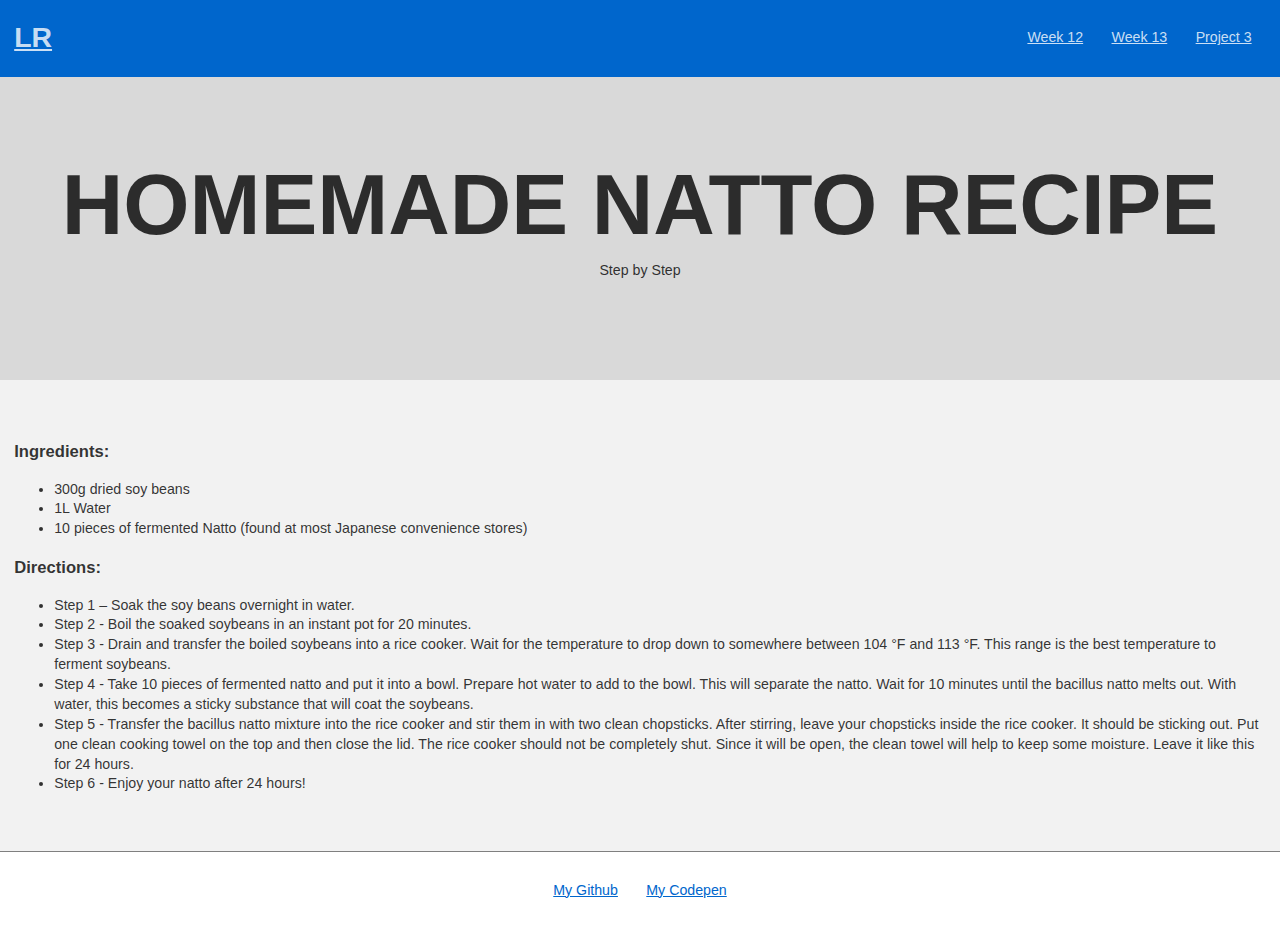
<file: week12/index.html>
<!Doctype html>
<html lang="en">

    <head>
        <meta charset="utf-8" />
        <title>Lily Ri | Week 12</title>
        <meta name="description" 
              content="This is a website for the assignment of week 12." /> 
        <meta name="viewport" content="width=device-width, initial-scale=1" />
        <meta http-equiv="X-UA-Compatible" content="ie=edge" />
        <link href="../css/style.css" rel="stylesheet" type="text/css" />
    </head>

    <body class="page-sub"> 
        <header>
            <div class="site-id">
                <h1><a href="../index.html">LR</a></h1>
            </div>
            <nav class="site-nav">
                <ul>
                    <li><a href="index.html">Week 12</a></li>
                    <li><a href="../week13/index.html">Week 13</a></li>
                    <li><a href="../project3/index.html">Project 3</a></li>
                </ul>
            </nav>
        </header>
        <main>
            <section class="hero">
                <h2>Homemade Natto Recipe</h2>
                <p>Step by Step </p>
            </section>

            <section class="ingredients">
                  <h3>Ingredients:</h3>
                  <ul>
                     <li>300g dried soy beans</li>
                     <li>1L Water</li>
                     <li>10 pieces of fermented Natto (found at most Japanese convenience stores)</li>
                  </ul>

                    <h3>Directions:</h3>
                    <ul>
                       <li>Step 1 – Soak the soy beans overnight in water.</li>
                       <li>Step 2 - Boil the soaked soybeans in an instant pot for 20 minutes.</li>
                       <li>Step 3 - Drain and transfer the boiled soybeans into a rice cooker. Wait for the temperature to drop down to somewhere between 104 °F and 113 °F. This range is the best temperature to ferment soybeans.</li>
                       <li>Step 4 - Take 10 pieces of fermented natto and put it into a bowl. Prepare hot water to add to the bowl. This will separate the natto. Wait for 10 minutes until the bacillus natto melts out. With water, this becomes a sticky substance that will coat the soybeans.</li>
                       <li>Step 5 - Transfer the bacillus natto mixture into the rice cooker and stir them in with two clean chopsticks. After stirring, leave your chopsticks inside the rice cooker. It should be sticking out. Put one clean cooking towel on the top and then close the lid. The rice cooker should not be completely shut. Since it will be open, the clean towel will help to keep some moisture. Leave it like this for 24 hours.
                    </li>
                       <li>Step 6 -  Enjoy your natto after 24 hours!</li>
                    </ul>
            </section>      
        </main>

        <footer>
            <nav class="social-nav">
                <ul>
                    <li><a href="https://github.com/lilyri">My Github</a></li>
                    <li><a href="https://codepen.io/lilyri">My Codepen</a></li>
                </ul>
            </nav>
        </footer>
    </body>

</html>
</file>
<file: css/style.css>
/* GLOBAL RESET */
*{box-sizing:border-box;}
body{margin:0;}

/* GLOBAL COLORS */
body{color: rgba(0,0,0,0.8);}
a{color: rgba(0,102,204,1);}
a:hover{color:rgb(153, 112, 0);}

/* GLOBAL TYPOGRAPHY */
body{
    font-family: Helvetica, Arial, sans-serif;
    font-size: 88.75%; /* 14px */
    line-height: 1.4;
}


/* SITE STRUCTURE */

header{
    background-color: rgba(0,102,204,1);
    color: rgba(0, 0, 0, 0.8);
    padding: 1em;
    display: grid;
    grid-template-columns: 1fr 1fr;
    align-items: center;
}

header a{
    color:rgba(255,255,255,0.8);
    text-align: none;
}

header a:hover{
    color:rgba(255,255,255,1)
}


/* SITE ID */
.site-id h1{
    margin: 0;
}

/* SITE NAV */
.site-nav ul{
    display: flex;
    justify-content: flex-end;
    margin: 0;
    padding: 0;
    list-style: none;
}

.site-nav a{
    display: block;
    padding: 1em;
}

/* MAIN */
main{
    background: rgba(0,0,0,.05);
}

/* HERO SECTION */
.hero{
    background-color: rgb(128, 0, 128);
    text-align: center;
    color: white;
    padding: 6em 1em;
}

.hero h2{
    font-size: 6em;
    line-height: 1;
    text-transform: uppercase;
    margin: 0 auto;
}

.hero p{
    max-width: 30em;
    margin: 1em auto;
}

/* COURSE SECTION */
.courses{
    padding: 6em 1em;
    display: grid;
    justify-content: center;
}

.courses ul{
    margin: 0;
    padding: 0;
    list-style: none;
}

.courses h3{
    text-align: center;
}

/* FOOTER */
footer{
    border-top: 1px solid rgba(0,0,0,0.5);
    padding: 1em;
}

/* SOCIAL NAV */
.social-nav ul{
    margin: 0;
    padding: 0;
    display: flex;
    justify-content: center;
    list-style: none;
}

.social-nav a{
    display: block;
    padding: 1em;
}

/* LAYOUT */
.container {
    max-width: 1000px;
    margin: 0 auto;
}

section {
    padding: 3em 1em;
}

/* SIDEBAR/ASIDE */
aside {
    padding: 2em 0;
  }
  
@media (min-width: 768px) {
    .two-col-sidebar {
        display: grid;
        grid-template-columns: 20em auto;
    }
    .two-col-sidebar aside {
        border-right: 1px solid rgba(0, 0, 0, 0.1);
        margin: 0 3em 2em 0;
        padding: .3em 2em 0 0;
    }
}

/* SUB PAGES */
.page-sub .hero {
    background-color:rgba(0, 0, 0, 0.1);
    color: rgba(0, 0, 0, 0.8);
}

/* CUSTOM HOME PAGE STYLING */
.page-home .hero {
    background-image: url('../img/leaf.jpg');
    background-position: center top;
    background-size: cover;
}

.page-home header {
    position: absolute;
    width: 100%;
    background-color: transparent;
}

/* COURSE PAGES WITH MULTIPLE PROJECT LISTS */
.coursework {
    padding: 3em 1em;
    display: flex;
    justify-content: center;
    flex-wrap: wrap;
}

.project {
    margin: 2em;
}

/* CODE BLOCKS */

pre code {
    width: 100%;
    display: block;
    border: 1px solid #ddd;
    background-color: #fff;
    padding: 1em 3em;
    margin-bottom: 1em;
    line-height: 1.5;
  }

.markup-box {
    border: 1px solid #ddd;
    border-radius: 5px;
    background-color: #fff;
    padding: 1em 3em;
    margin-bottom: 1em;
}

/* DEFINITION LISTS */
dt {
    font-weight: bold;
    margin-top: 1em;
}
dd {
    margin: 0;
}

/* FOR DEV PURPOSES */
/* body *{
    background-color: rgba(0,0,0,.05) !important;
    border:1px solid rgba(0,0,0,.1) !important;
    color:rgba(0,0,0,.5) !important
}*/
</file>
